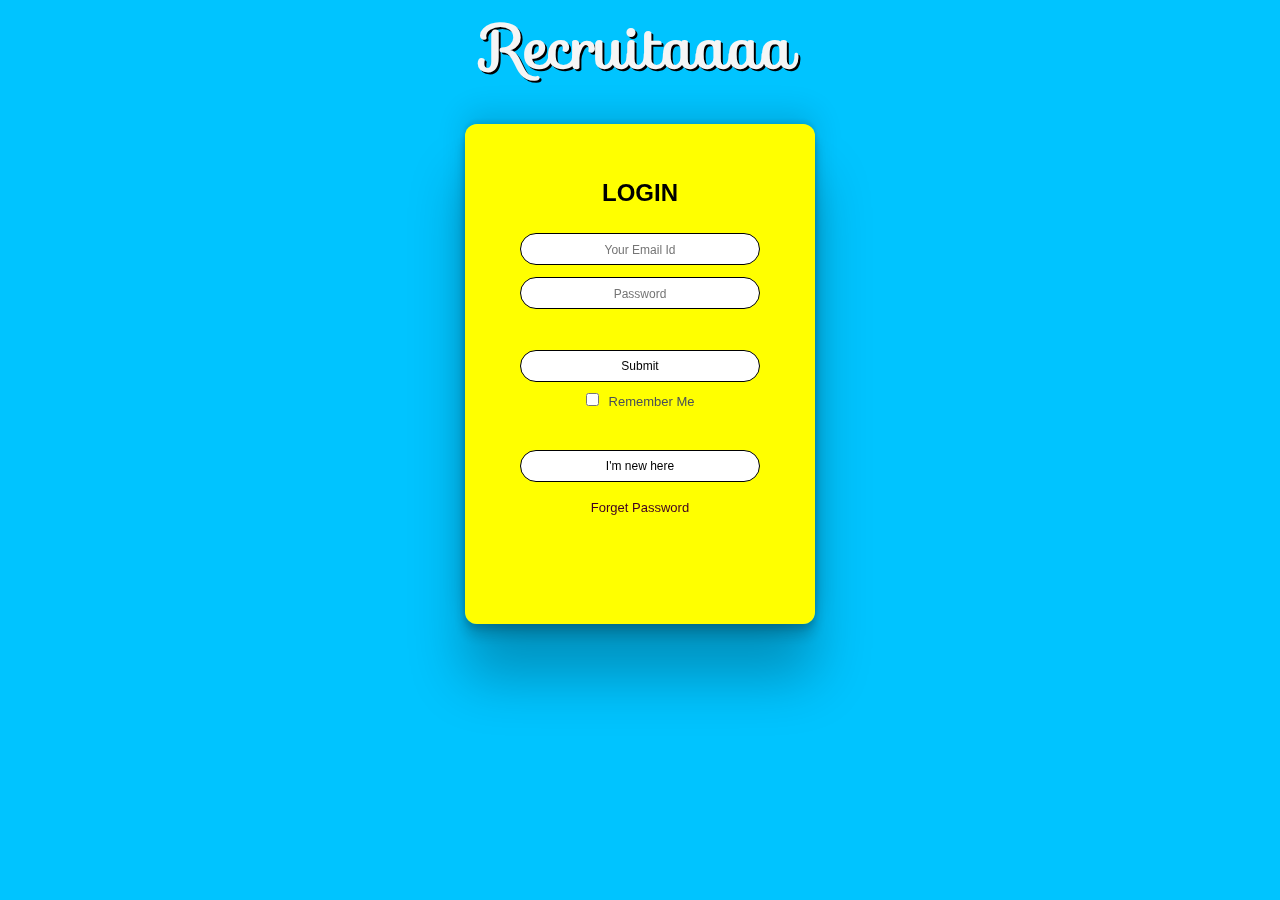
<file: Recruitement--Solution-App-main/Log_in.html>
<!DOCTYPE html>
<html>
<head>
<title> LOGIN PAGE</title>
<link rel="stylesheet" href="https://fonts.googleapis.com/css?family=Sofia"><link rel="stylesheet" href="Log_in.css">
</head>
<body>
	<h1 style="font-family:sofia;color:whitesmoke;font-size:60px;text-shadow: 2px 2px black;">Recruitaaaa</h1>
	<div class="bg">
<div class="card">
<div class="inner-box" id="card">
<div class="card-front">
    <div class="log_in">
   	<h2>LOGIN</h2>
   	<form>
   	     <input type="email" class="input-box" placeholder="Your Email Id" required>
   	     <input type="password" class="input-box" placeholder="Password" required>
   	     <button type="submit" class="submit-btn">Submit</button>
   	     <input type="checkbox"><span>Remember Me</span>
   	</form>	
   	<button type="button" class="btn" onclick="openRegister()">I'm new here</button>
   	<a href="">Forget Password</a>
    </div>
</div>
<div class="card-back">
	<h2>REGISTER</h2>
   	<form>
   		<input type="text" class="input-box" placeholder="Your Name" required>
   	     <input type="email" class="input-box" placeholder="Your Email Id" required>
   	     <input type="password" class="input-box" placeholder="Password" required>
   	     <button type="submit" class="submit-btn">Submit</button>
   	     <input type="checkbox"><span>Remember Me</span>
   	</form>	
   	<button type="button" class="btn" onclick="openLogin()">I have an account</button>
   	<a href="">Forget Password</a>
</div>
        </div>
      </div> 
    </div>     
    <script src="script.js"></script> 
</body>
</html>
</file>
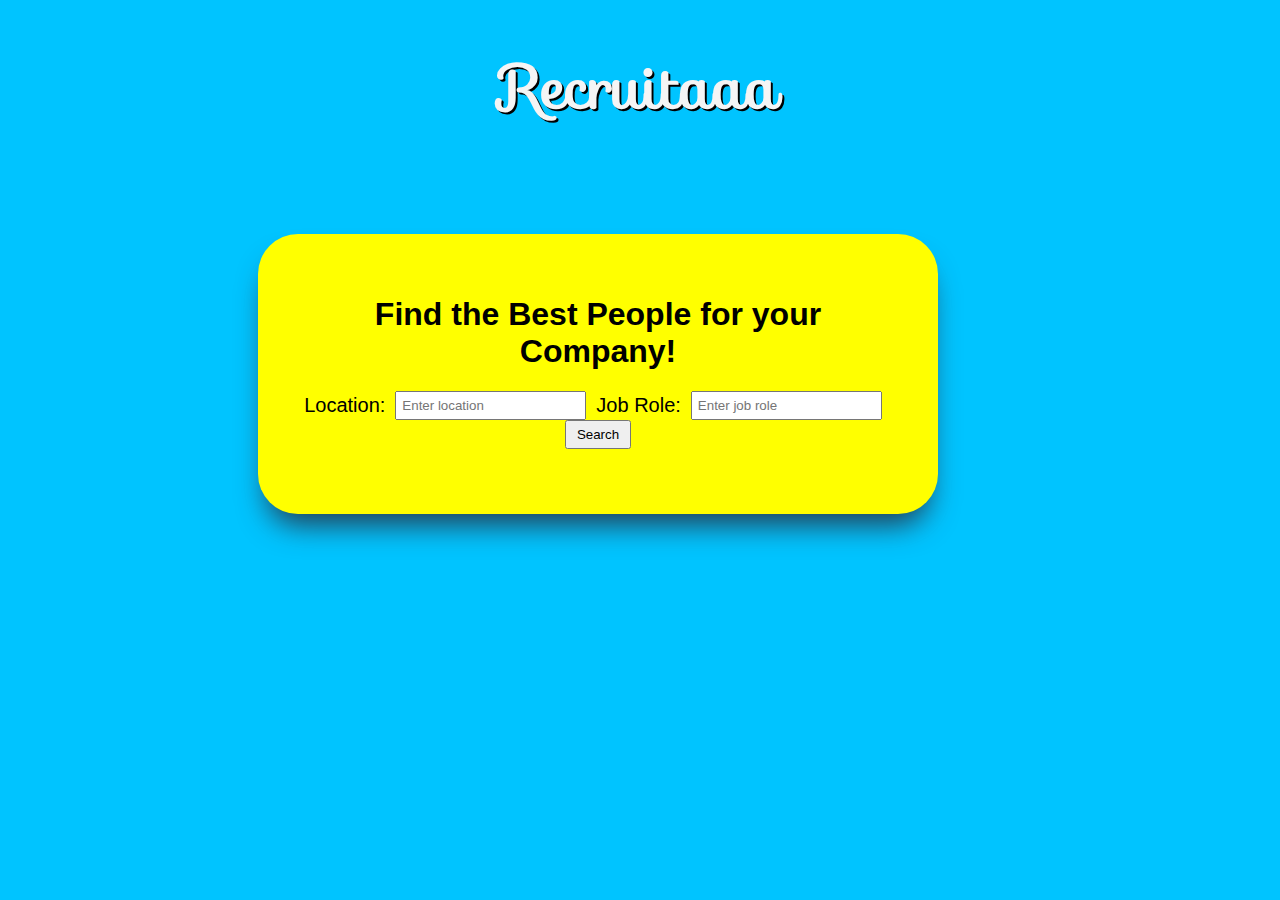
<file: Recruitement--Solution-App-main/search.html>
<!DOCTYPE html>
<html>
<head>
  <title>Candidate Search</title>
  <link rel="stylesheet" type="text/css" href="styles.css">
  <link rel="stylesheet" href="https://fonts.googleapis.com/css?family=Sofia">
</head>
<body>
    <h1 style="font-family:sofia;color:whitesmoke;font-size:60px;text-shadow: 2px 2px black">Recruitaaa</h1>
    <div class="contain">
  <h1>Find the Best People for your Company!</h1>

  <div class="search-container">
    <label for="location">Location:</label>
    <input type="text" id="location" placeholder="Enter location">

    <label for="job-role">Job Role:</label>
    <input type="text" id="job-role" placeholder="Enter job role">

    <button onclick="searchCandidates()">Search</button>
  </div>
</div>
  <div id="candidate-list"></div>

  <script src="script.js"></script>
</body>
</html>
</file>
<file: Recruitement--Solution-App-main/Log_in.css>
*{
	margin: 0;
	padding: 0;
	}
body{
	background-color: #00c4ff;
	text-align: center;
}
.bg{
	width: 100%;
	height:100%;
	font-family: sans-serif;
	background-color: #00c4ff;
	color: #495057;
	display: flex;
	align-items: center;
	justify-content: center;
}
.card{
	margin-top: 30px;
	margin-bottom: 70px;
	width: 350px;
	height: 500px;
	box-shadow: 0.15s ease-in-out;
    perspective: 1000px;
	border-radius: 12px;
	box-shadow: rgba(0, 0, 0, 0.25) 0px 54px 55px, rgba(0, 0, 0, 0.12) 0px -12px 30px, rgba(0, 0, 0, 0.12) 0px 4px 6px, rgba(0, 0, 0, 0.17) 0px 12px 13px, rgba(0, 0, 0, 0.09) 0px -3px 5px;;
}
.inner-box{
	position: relative;
	width: 100%;
	height: 100%;
	transform-style: preserve-3d;
    transition: transform 1s;
}
.card-front, .card-back{
	position: absolute;
	width: 100%;
	height: 100%;;
	background-color: yellow;
	/* background-image: linear-gradient(45deg, yellow 0%, #FFFB7D 100%); */
	padding: 55px;
	box-sizing: border-box;
	backface-visibility: hidden;
	border-radius: 12px;
}
.card-back{
	transform: rotateY(180deg);
}
.card h2{
	font-weight: bolder;
	font-size: 24px;
	text-align: center;
	margin-bottom: 20px;
	color: black;
}
.input-box{
	width: 100%;
	background-color: white;
	border: 1px solid #000;
	margin: 6px 0;
	height: 32px;
	border-radius: 20px;;
	padding: 0 10px;
	box-sizing: border-box;
	outline: none;
	text-align: center;
	color:black;
}
.input-box:hover{
	box-shadow: rgba(0, 0, 0, 0.25) 0px 54px 55px, rgba(0, 0, 0, 0.12) 0px -12px 30px, rgba(0, 0, 0, 0.12) 0px 4px 6px, rgba(0, 0, 0, 0.17) 0px 12px 13px, rgba(0, 0, 0, 0.09) 0px -3px 5px;;
}
::placeholder{
	color: 100%;
	font-size: 12px;
}
button{
	width: 100%;
	background-color: white;	
	border: 1px solid #000;
	margin: 35px 0 10px;
	height: 32px;
	font-size: 12px;
	border-radius: 20px;
	padding: 0 10px;
	box-sizing: border-box;
	outline: none;
	color: #000;
	cursor: pointer;
}
.submit-btn{
	position: relative;
}
.submit-btn:hover{
	box-shadow: (0, 0, 0, 0.25) 0px 54px 55px, rgba(0, 0, 0, 0.12) 0px -12px 30px, rgba(0, 0, 0, 0.12) 0px 4px 6px, rgba(0, 0, 0, 0.17) 0px 12px 13px, rgba(0, 0, 0, 0.09) 0px -3px 5px;
}
span{
	font-size: 13px;
	margin-left: 10px;
}
.card .btn{
	margin-top: 40px;
}
.btn:hover{
	box-shadow: rgba(0, 0, 0, 0.25) 0px 54px 55px, rgba(0, 0, 0, 0.12) 0px -12px 30px, rgba(0, 0, 0, 0.12) 0px 4px 6px, rgba(0, 0, 0, 0.17) 0px 12px 13px, rgba(0, 0, 0, 0.09) 0px -3px 5px;;
}
.submit-btn:hover{
	box-shadow: rgba(0, 0, 0, 0.25) 0px 54px 55px, rgba(0, 0, 0, 0.12) 0px -12px 30px, rgba(0, 0, 0, 0.12) 0px 4px 6px, rgba(0, 0, 0, 0.17) 0px 12px 13px, rgba(0, 0, 0, 0.09) 0px -3px 5px;;
}
.card a{
	color: #fff;
	text-decoration: none;
	display: block;
    text-align: center;
    font-size: 13px;
    margin-top: 8px;
    color: #400023;
}
</file>
<file: Recruitement--Solution-App-main/styles.css>
body {
    font-family: Arial, sans-serif;
    background-color: #00c4ff;
  }
  .contain{
    margin-left: 250px;
    margin-top: 100px;
    background-color: yellow;
    height: 200px;
    padding: 40px;
    width: 600px;
    border-radius: 40px ;
    box-shadow: rgb(38, 57, 77) 0px 20px 30px -10px;
  }
  h1, h2 {
    text-align: center;
  }
  
  .search-container {
    display: flex;
    justify-content: center;
    align-items: center;
    flex-wrap: wrap;
    font-size: 20px;
    margin-bottom: 20px;
  }
  
  label {
    margin-right: 10px;
  }
  
  input[type="text"] {
    padding: 5px;
    margin-right: 10px;
  }
  
  button {
    padding: 5px 10px;
  }
  
  #candidate-list {
    display: flex;
    flex-wrap: wrap;
    justify-content: center;;    
  }
  
  .candidate-card {
    background-color: white;
    border: 1px solid #ccc;
    border-radius: 5px;
    padding: 10px;
    margin: 10px;
    width: 300px;
  }
  
  .candidate-card h3 {
    margin-top: 0;
  }
  
  .candidate-card p {
    margin-bottom: 5px;
  }
</file>
